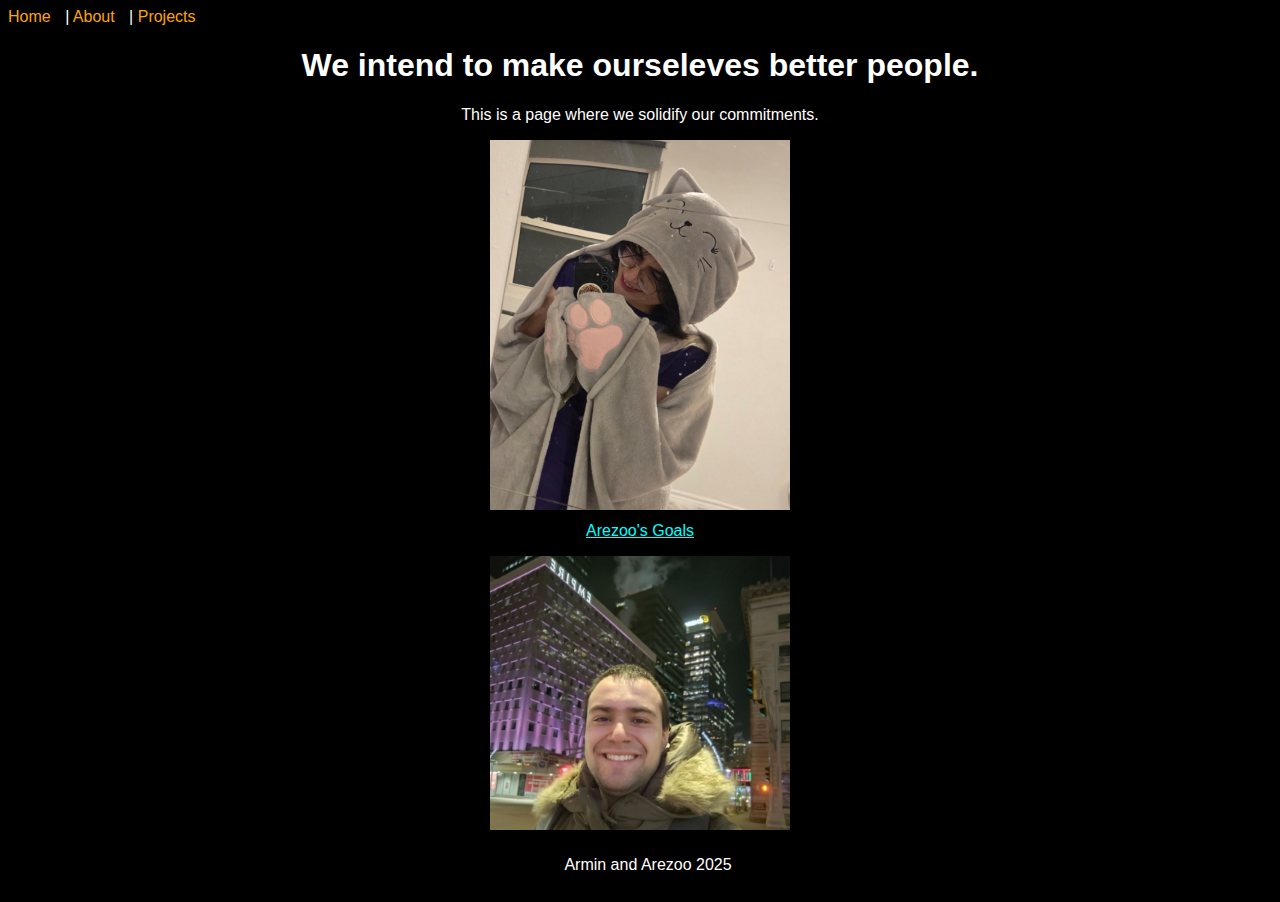
<file: index.html>
<!-- index.html -->
<!DOCTYPE html>
<html lang="en">
<head>
    <meta charset="UTF-8">
    <title>Our Goals</title>
    <link rel="stylesheet" href="style.css">
</head>
<body>

    <nav>
        <a href="index.html">Home</a> |
        <a href="pages/about.html">About</a> |
        <a href="pages/projects.html">Projects</a>
    </nav>

    <h1 style="text-align: center;">We intend to make ourseleves better people.</h1>
    <p style="text-align: center;">This is a page where we solidify our commitments.</p>

    <figure style="text-align: center;">
        <a href="pages/arezoo.html" target="_blank">
          <img src="images/arezoo.jpg" alt="My Photo" width="300">
          <figcaption style="margin-top: 8px; color: cyan; text-decoration: underline; cursor: pointer;">
            Arezoo's Goals
          </figcaption>
        </a>
    </figure>

    <figure style="text-align: center;">
        <a href="pages/armin.html" target="_blank">
          <img src="images/armin.jpg" alt="My Photo" width="300">
          <figcaption style="margin-top: 8px; color: cyan; text-decoration: underline; cursor: pointer;">
            Armin's Goals
          </figcaption>
        </a>
    </figure>


</body>
<footer>
    <p>Armin and Arezoo 2025</p>
</footer>
</html>
</file>
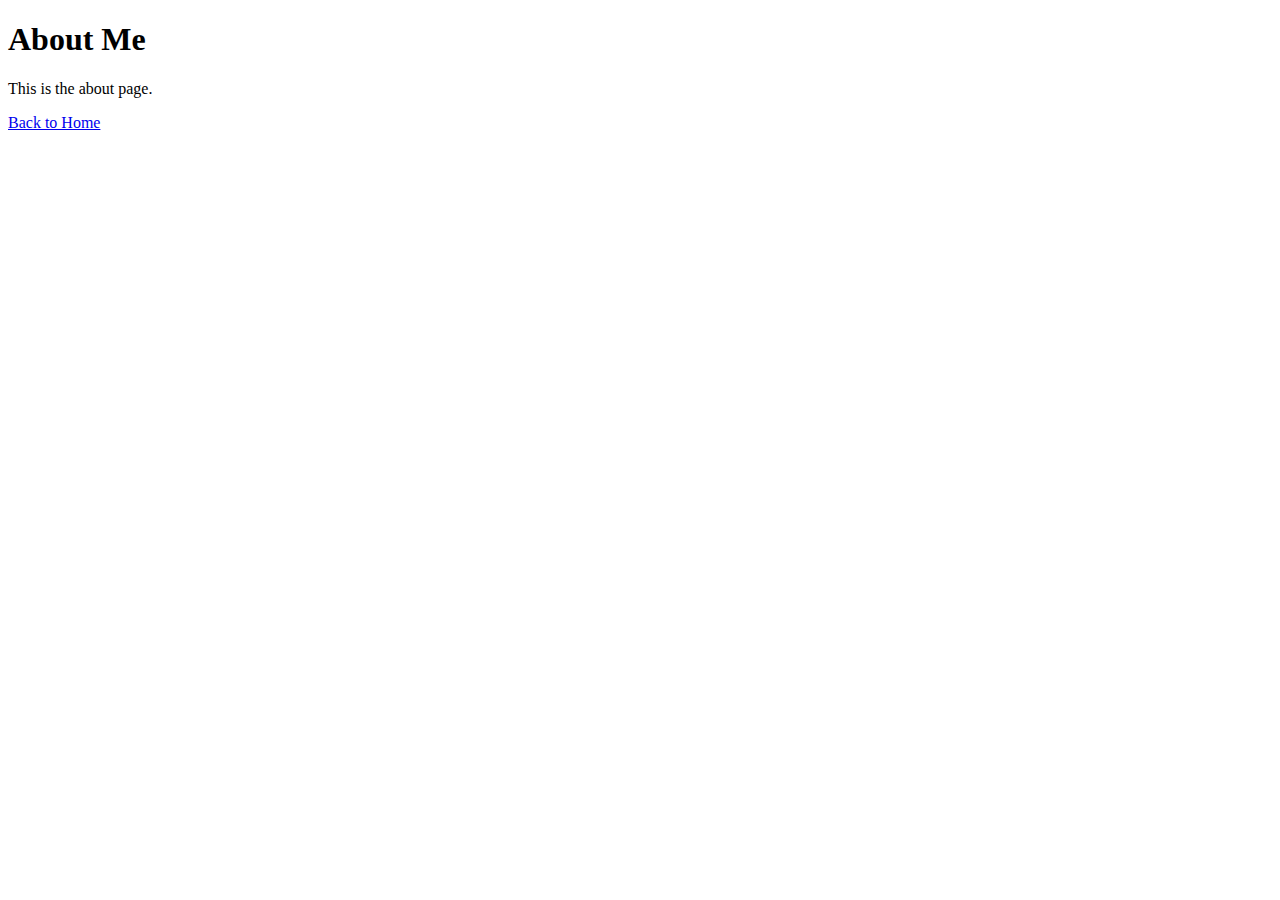
<file: about.html>
<!-- about.html -->
<!DOCTYPE html>
<html lang="en">
<head>
  <meta charset="UTF-8">
  <title>About Me</title>
</head>
<body>
  <h1>About Me</h1>
  <p>This is the about page.</p>
  <a href="index.html">Back to Home</a>
</body>
</html>
</file>
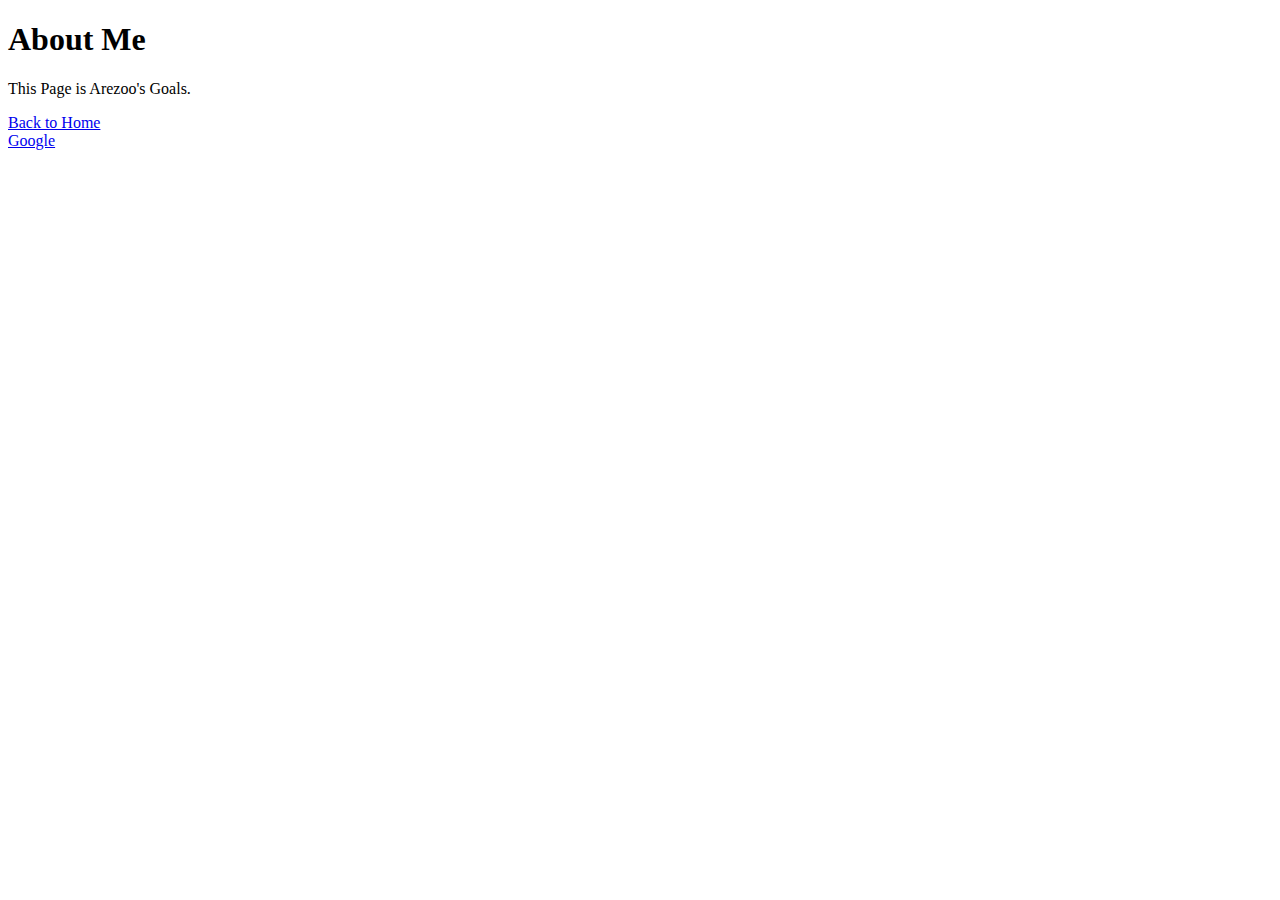
<file: pages/arezoo.html>
<!-- projects.html -->
<!DOCTYPE html>
<html lang="en">
<head>
  <meta charset="UTF-8">
  <title>About Me</title>
</head>
<body>
  <h1>About Me</h1>
  <p>This Page is Arezoo's Goals.</p>
  <a href="index.html">Back to Home</a>
</body>
<footer>
    <a href="https://google.com">Google</a>
</footer>
</html>
</file>
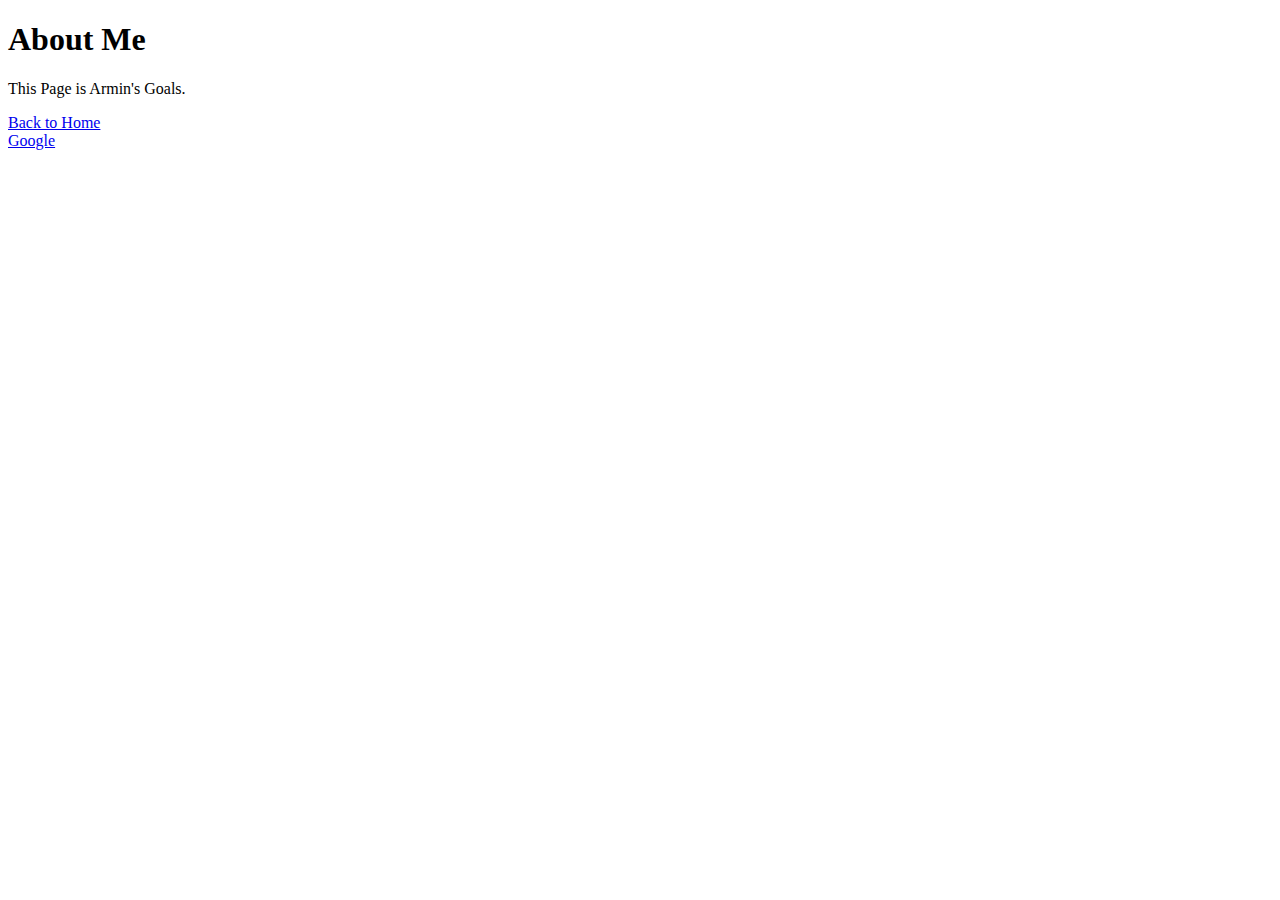
<file: pages/armin.html>
<!-- projects.html -->
<!DOCTYPE html>
<html lang="en">
<head>
  <meta charset="UTF-8">
  <title>About Me</title>
</head>
<body>
  <h1>About Me</h1>
  <p>This Page is Armin's Goals.</p>
  <a href="index.html">Back to Home</a>
</body>
<footer>
    <a href="https://google.com">Google</a>
</footer>
</html>
</file>
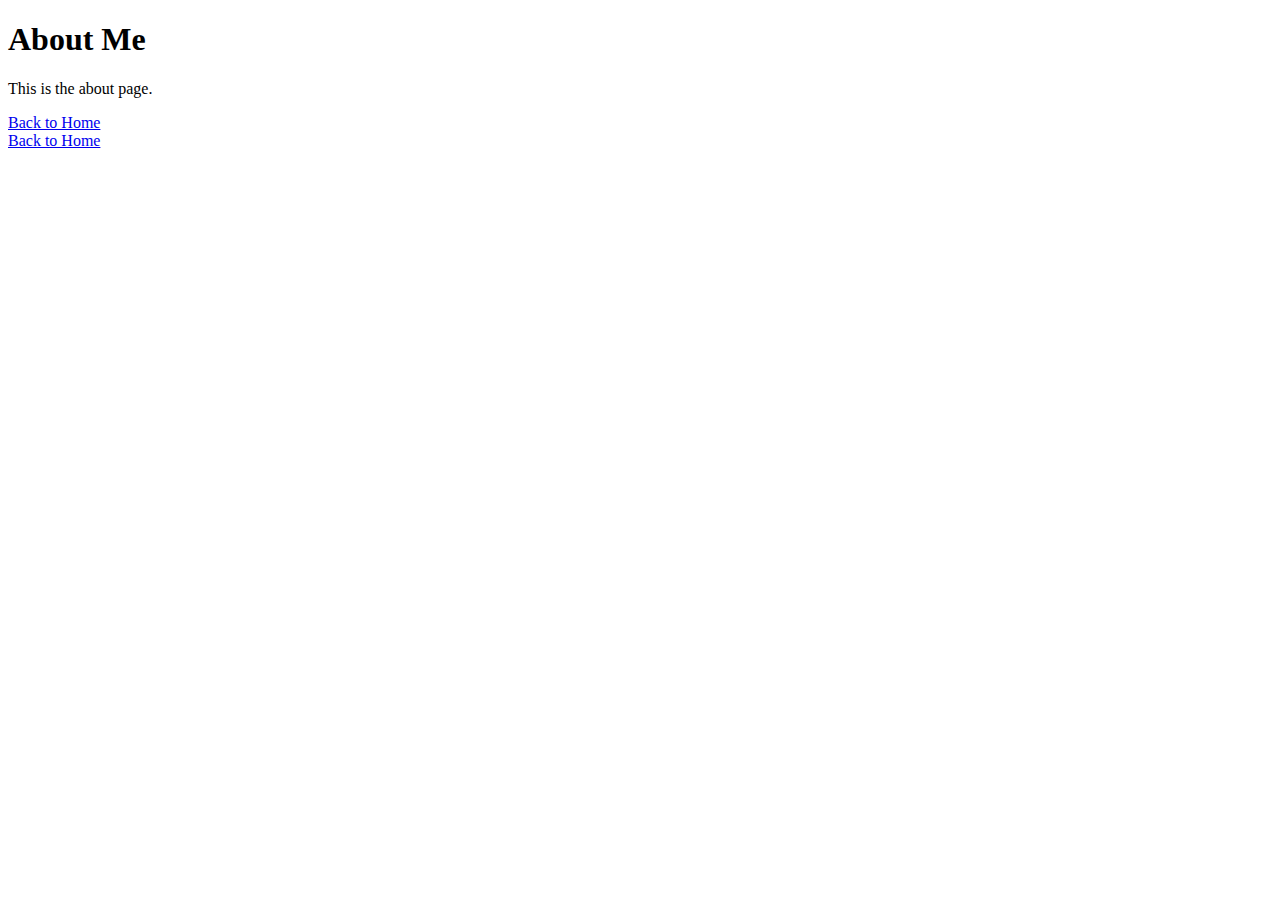
<file: pages/projects.html>
<!-- projects.html -->
<!DOCTYPE html>
<html lang="en">
<head>
  <meta charset="UTF-8">
  <title>About Me</title>
</head>
<body>
  <h1>About Me</h1>
  <p>This is the about page.</p>
  <a href="index.html">Back to Home</a>
</body>
<footer>
    <a href="https://google.com">Back to Home</a>
</footer>
</html>
</file>
<file: style.css>
body {
  background-color: black;
  color: white;
  font-family: sans-serif;
}

nav a {
  color: orange;
  margin-right: 10px;
  text-decoration: none;
}

nav a:hover {
  text-decoration: underline;
}



footer {
    position: fixed;
    bottom: 0;
    width: 100%;
    background-color: black;
    text-align: center;
    padding: 10px 0;
    color: white;
  }
  
  footer a {
    color: cyan;
    text-decoration: none;
    margin: 0 10px;
  }
</file>
